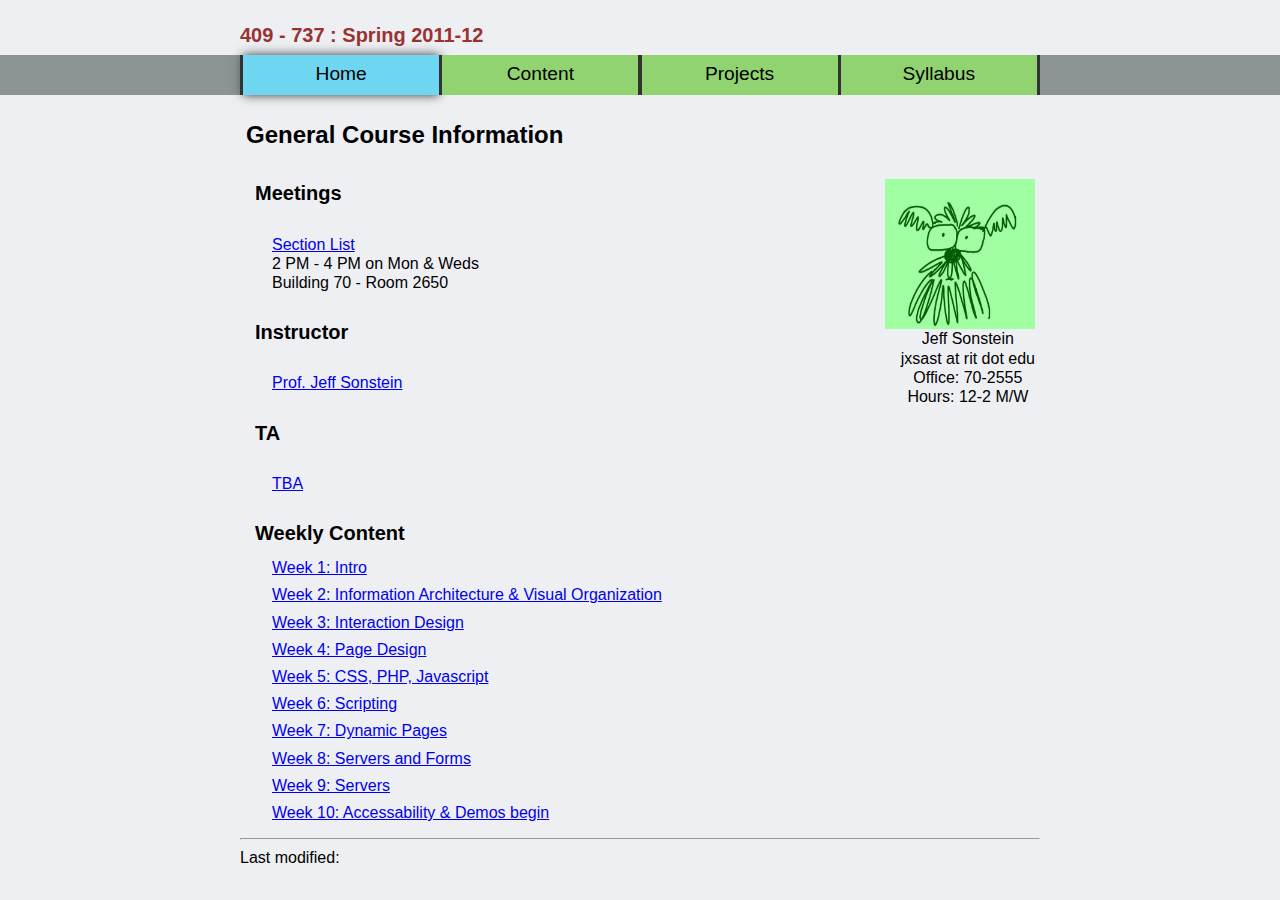
<file: index.html>
<!DOCTYPE html>
<html>
<head>
    <meta http-equiv="Content-Type" content="text/html;charset=utf-8" />
    <title>409 - 737 : Website Design &amp; Implementation/Technologies</title>
    <link rel="stylesheet" href="stylesheets/eric-meyer-reset.css" charset="utf-8" type="text/css">
    <link rel="stylesheet" href="stylesheets/main.css" charset="utf-8" type="text/css">
</head>
<body>
    <header>
        <h2 class="bounded">409 - 737 : Spring 2011-12</h2>
        <nav>
            <ul class="bounded"> <!-- List items below have to be all one line, sorry for the ugliness -->
                <li id="home" class="selected" onclick="window.location = this.children[0].href"><a href="#" title="Home">Home</a></li><li id="content" onclick="window.location = this.children[0].href"><a href="content/index.html" title="Content">Content</a></li><li id="projects" onclick="window.location = this.children[0].href"><a href="projects/index.html" title="Projects">Projects</a></li><li id="syllabus" onclick="window.location = this.children[0].href"><a href="syllabus/index.html" title="Syllabus">Syllabus</a></li>
            </ul>
        </nav>
    </header>
    <div class="bounded">
        <h1>General Course Information</h1>
        <article>
            <section id="professor-info">
                <img src="images/sonstein2.jpg" title="Professor Sonstein"
                    alt="Professor Sonstein" width="150"  height="150"/>
                <ul>
                    <li>Jeff Sonstein</li>
                    <li>jxsast at rit dot edu</li>
                    <li>Office: 70-2555</li>
                    <li>Hours: 12-2 M/W</li>
                </ul>
            </section>
            <section>
            <h2>Meetings</h2>
            <p><a href="./roster.html" title="access classlist">Section List</a><br />2 PM - 4 PM on Mon &amp; Weds<br />Building 70 - Room 2650</p>
            </section>
            <section>
                <h2>Instructor</h2>
                <p><a href="http://www.ist.rit.edu/~jxs/" title="visit Prof. Sonstein's RIT website">Prof. Jeff Sonstein</a></p>
            </section>
            <section>
                <h2>TA</h2>
                <p><a href="#" title="visit personal site of TA">TBA</a></p>
            </section>
            <section>
                <h2>Weekly Content</h2>
                    <ul id="weekly">
                        <li><a href="content/index.html#1">Week 1: Intro</a></li>
                        <li><a href="content/index.html#2">Week 2: Information Architecture &amp; Visual Organization</a></li>
                        <li><a href="content/index.html#3">Week 3: Interaction Design</a></li>
                        <li><a href="content/index.html#4">Week 4: Page Design</a></li>
                        <li><a href="content/index.html#5">Week 5: CSS, PHP, Javascript</a></li>
                        <li><a href="content/index.html#6">Week 6: Scripting</a></li>
                        <li><a href="content/index.html#7">Week 7: Dynamic Pages</a></li>
                        <li><a href="content/index.html#8">Week 8: Servers and Forms</a></li>
                        <li><a href="content/index.html#9">Week 9: Servers</a></li>
                        <li><a href="content/index.html#10">Week 10: Accessability &amp; Demos begin</a></li>
                    </ul>
            </section>
        </article>
        <hr />
        <footer><small>Last modified: <!--#flastmod file="index.html" --></small></footer>
    </div>
</body>
</html>
</file>
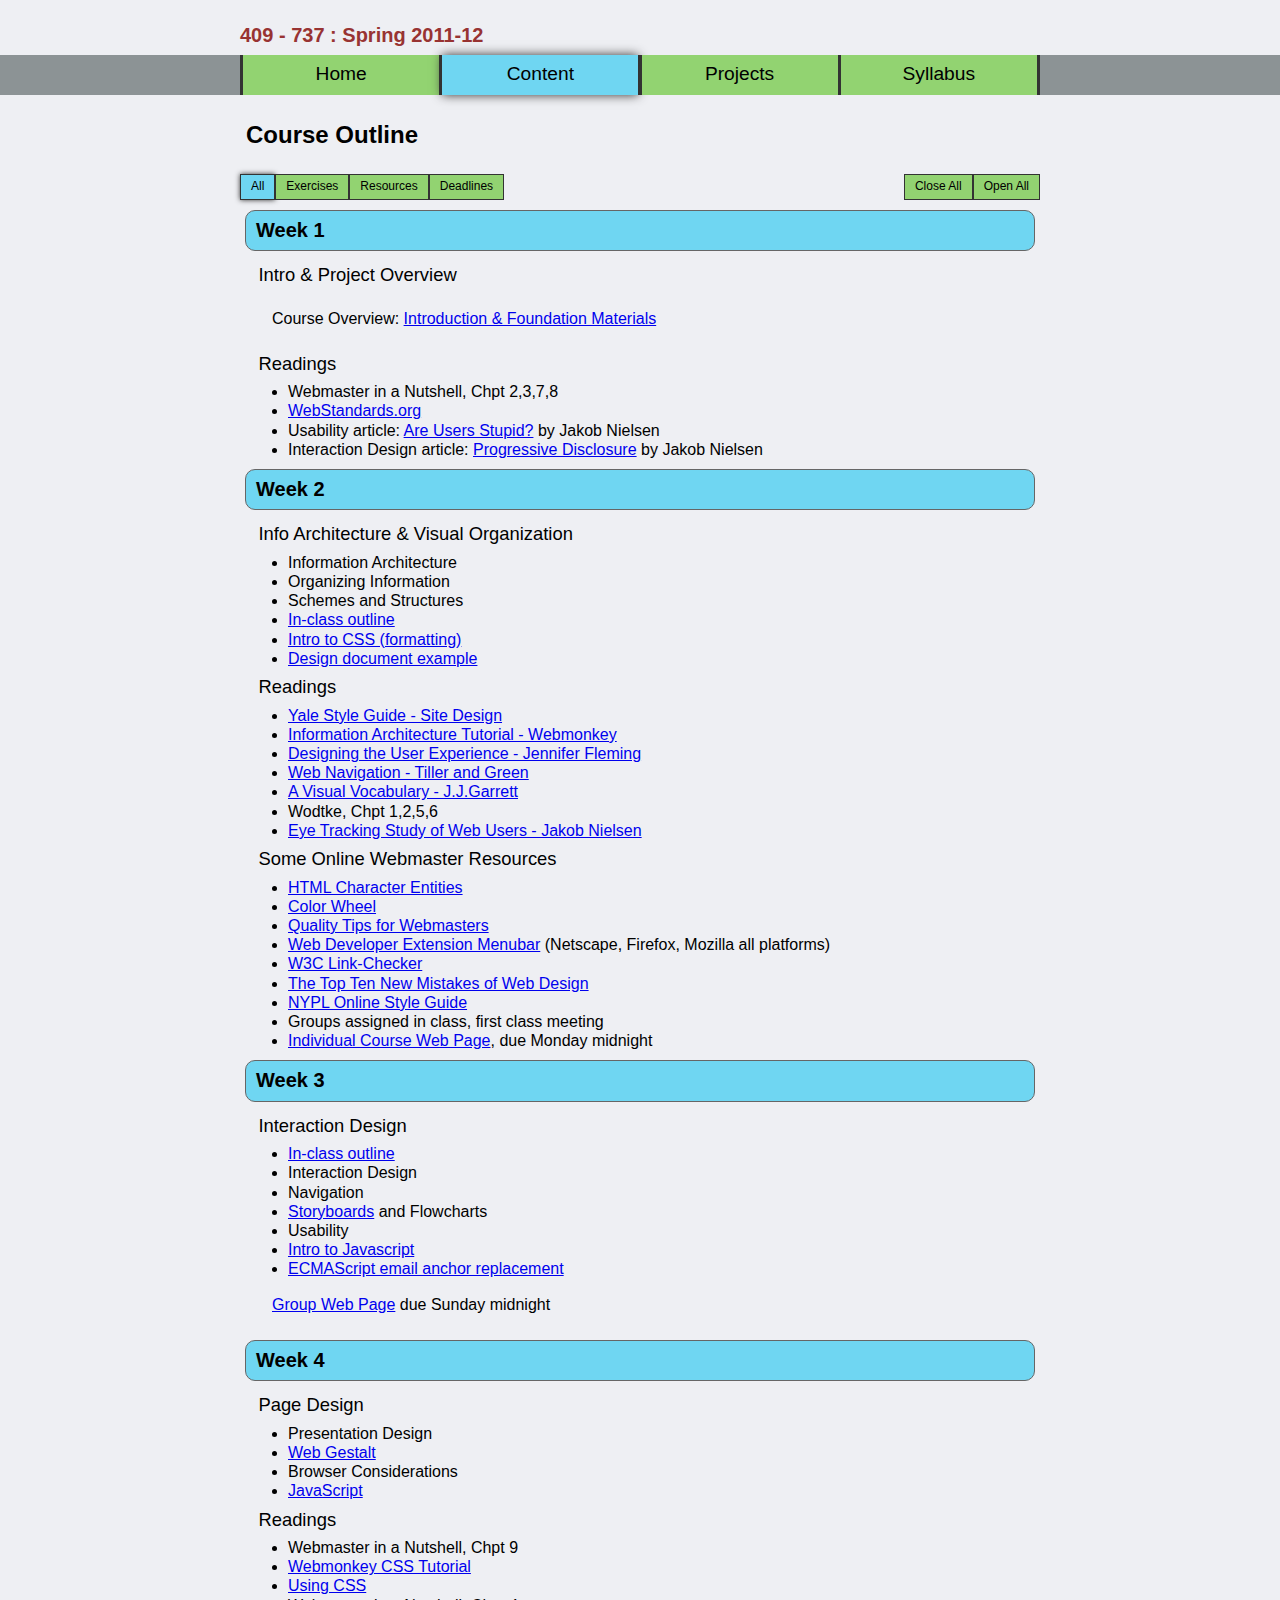
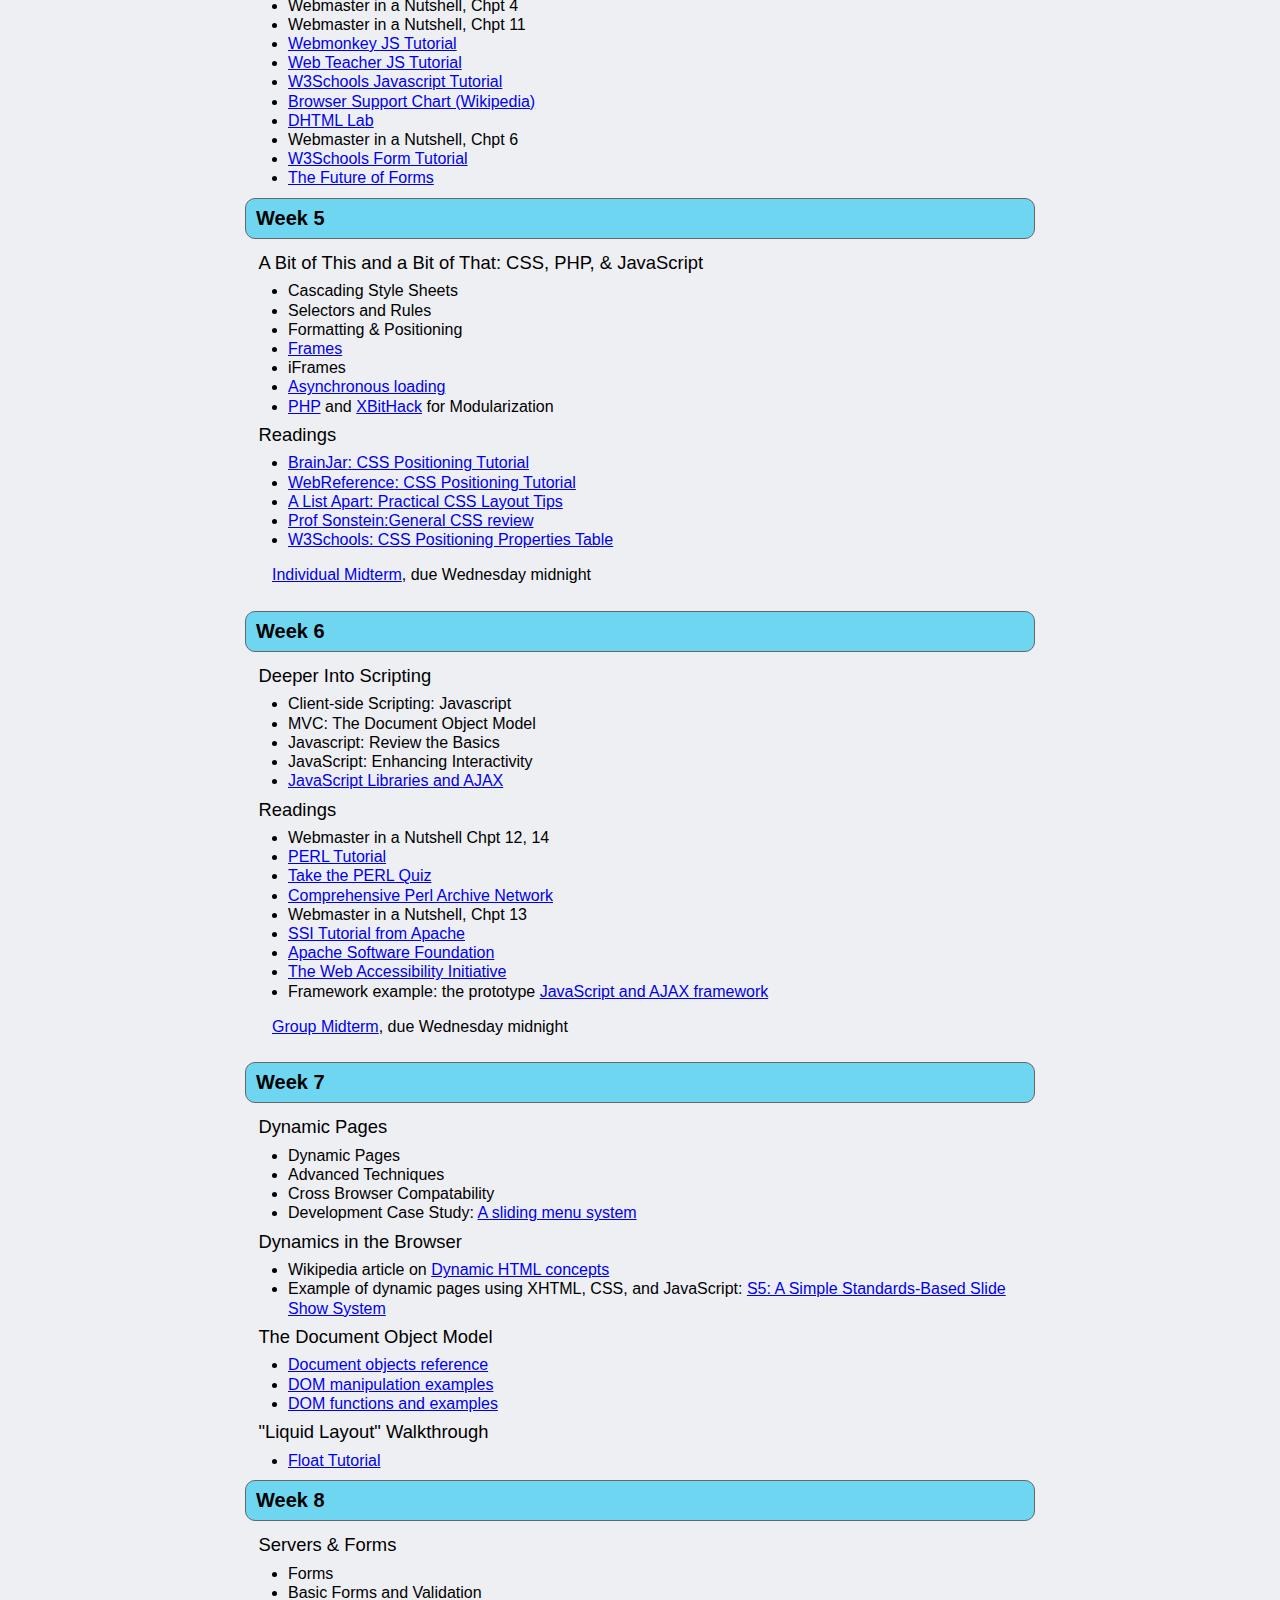
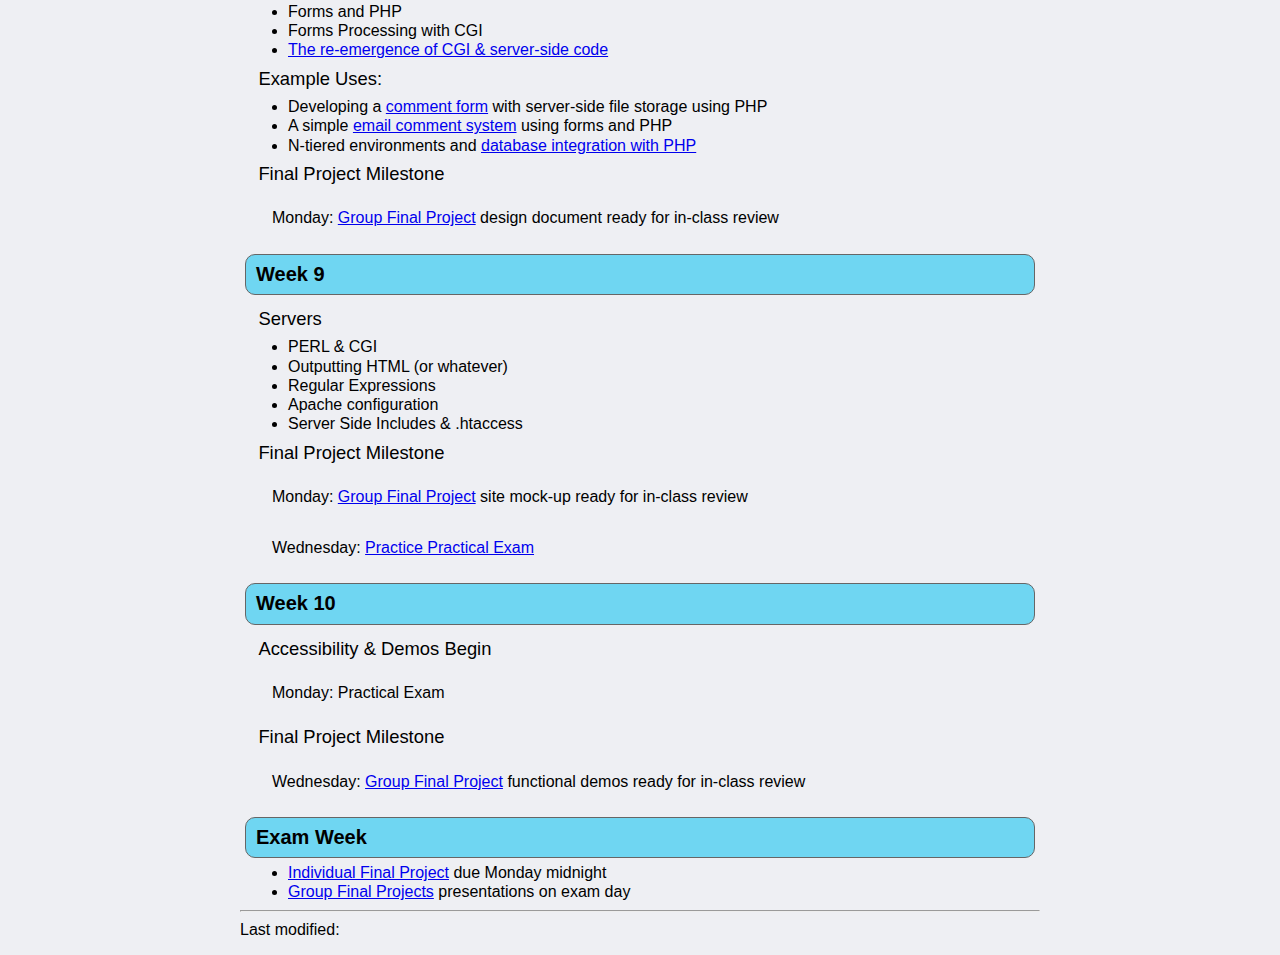
<file: content/index.html>
<!DOCTYPE html>
<html>
	<head>
		<title>Course Content</title>
		<meta http-equiv="content-type" content="text/html; charset=utf-8" />
		<link rel="stylesheet" href="../stylesheets/eric-meyer-reset.css" charset="utf-8" type="text/css">
		<link rel="stylesheet" href="../stylesheets/main.css" charset="utf-8" type="text/css">
		<script type="text/javascript" src="../scripts/main.js"></script>
	</head>
	<body>
		<header>
			<h2 class="bounded">409 - 737 : Spring 2011-12</h2>
			<nav>
				<ul class="bounded"> <!-- List items below have to be all one line, sorry for the ugliness -->
					<li id="home" onclick="window.location = this.children[0].href"><a href="../index.html" title="Home">Home</a></li><li id="content" class="selected" onclick="window.location = this.children[0].href"><a href="../content/index.html" title="Content">Content</a></li><li id="projects" onclick="window.location = this.children[0].href"><a href="../projects/index.html" title="Projects">Projects</a></li><li id="syllabus" onclick="window.location = this.children[0].href"><a href="../syllabus/index.html" title="Syllabus">Syllabus</a></li>
				</ul>
			</nav>
		</header>
		<div class="bounded">
			<article id="accordion">
				<h1>Course Outline</h1>
				<div id="filters"><a id="all" class="button current" href="#" onclick="filter('');">All</a><a id="exercise" class="button" href="#" onclick="filter('exercise');">Exercises</a><a id="resource" class="button" href="#" onclick="filter('resource');">Resources</a><a id="deadline" class="button" href="#" onclick="filter('deadline');">Deadlines</a><a class="button" href="#" onclick="openAll();" style="float:right">Open All</a><a class="button" href="#" onclick="closeAll();" style="float:right">Close All</a></div>
				<section>
					<h2 id="1" class="week toggleable">Week 1</h2>
					<div>
						<h4>Intro &amp; Project Overview</h4>
						<p class="exercise">
						  Course Overview: <a href="http://www.ist.rit.edu/~jxs/classes/20113/409_737/01_week/" title="access outline for week 1 classroom materials">Introduction
						  &amp; Foundation Materials</a>
						</p>
						<h4 class="topic">Readings</h4>
						<ul>
							<li class="resource">Webmaster in a Nutshell, Chpt 2,3,7,8</li>
							<li class="resource"><a href="http://www.webstandards.org">WebStandards.org</a></li>
							<li class="resource">Usability article: <a href="http://www.useit.com/alertbox/20010204.html">Are Users Stupid?</a> by Jakob Nielsen</li>
							<li class="resource">Interaction Design article: <a href="http://www.useit.com/alertbox/progressive-disclosure.html">Progressive Disclosure</a> by Jakob Nielsen</li>
						</ul>
					</div>
				</section>
				<section>
					<h2 class="week toggleable" id='2'>Week 2</h2>
					<div>
						<h4>Info Architecture &amp; Visual Organization</h4>
						<ul>
							<li class="topic">Information Architecture</li>
							<li class="topic">Organizing Information</li>
							<li class="topic">Schemes and Structures</li>
							<li class="exercise"><a href="http://www.ist.rit.edu/~jxs/classes/20113/409_737/02_week/" title="access outline for week 2 classroom presentation">In-class outline</a></li>
							<li class="resource"><a href="http://www.ist.rit.edu/~jxs/classes/20113/409_737/02_week/introCSS.html" title="week 2 CSS intro">Intro to CSS (formatting)</a></li>
							<li class="resource"><a href="http://www.ist.rit.edu/~jxs/classes/20113/409_737/design/theglasswall_bbc_design.pdf" title="example of complete site redesign (BBCi)">Design document example</a></li>
						</ul>
						<h4 class="topic">Readings</h4>
						<ul>
							<li class="resource"><a href="http://www.webstyleguide.com/index.html?/sites/site_design.html">Yale Style Guide - Site Design</a></li>
							<li class="resource"><a href="http://www.webmonkey.com/2010/02/information_architecture_tutorial/">Information Architecture Tutorial - Webmonkey</a></li>
							<li class="resource"><a href="http://oreilly.com/catalog/navigation/chapter/ch05.html">Designing the User Experience - Jennifer Fleming</a></li>
							<li class="resource"><a href="http://zing.ncsl.nist.gov/hfweb/proceedings/tiller-green/">Web Navigation - Tiller and Green</a></li>
							<li class="resource"><a href="http://www.jjg.net/ia/visvocab/">A Visual Vocabulary - J.J.Garrett</a></li>
							<li class="resource">Wodtke, Chpt 1,2,5,6</li>
							<li class="resource"><a href="http://www.useit.com/alertbox/20000514.html">Eye Tracking Study of Web Users - Jakob Nielsen</a></li>
						</ul>
						<h4 class="topic">Some Online Webmaster Resources</h4>
						<ul>
							<li class="resource"><a href="http://www.natural-innovations.com/wa/doc-charset.html" title="read about inserting strange characters into HTML">HTML Character Entities</a></li>
							<li class="resource"><a href="http://www.ficml.org/jemimap/style/color/wheel.html" title="help choosing colors for the Web">Color Wheel</a></li>
							<li class="resource"><a href="http://www.w3.org/QA/Tips/" title="think about W3C on Writing Quality Webpages">Quality Tips for Webmasters</a></li>
							<li class="resource"><a href="http://chrispederick.com/work/web-developer/" title="obtain Web Developer extension toolbar">Web Developer Extension Menubar</a> (Netscape, Firefox, Mozilla all platforms)</li>
							<li class="resource"><a href="http://validator.w3.org/checklink/" title="use W3C link checker">W3C Link-Checker</a></li>
							<li class="resource"><a href="http://www.useit.com/alertbox/990530.html" title="review excellent article on Web design issues">The Top Ten New Mistakes of Web Design</a></li>
							<li class="resource"><a href="http://legacy.www.nypl.org/styleguide/" title="read New York City Public Library style guide for Web pages">NYPL Online Style Guide</a></li>
						</ul>
						<ul>
							<li class="exercise">Groups assigned in class, first class meeting</li>
							<li class="deadline"><i><b><a href="../projects/index.html">Individual Course Web Page</a></b></i>, due Monday midnight</li>
						</ul>
					</div>
				</section>
				<section>
					<h2 class="week toggleable" id='3'>Week 3</h2>
					<div>
						<h4>Interaction Design</h4>
						<ul>
							<li class="exercise"><a href="http://www.ist.rit.edu/~jxs/classes/20113/409_737/03_week/" title="access outline for week 3 classroom presentation">In-class outline</a></li>
							<li class="topic">Interaction Design</li>
							<li class="topic">Navigation</li>
							<li class="resource"><a href="http://www.ist.rit.edu/~jxs/classes/20113/409_737/03_week/storyboard.pdf" title="storyboarding template PDF">Storyboards</a> and Flowcharts</li>
							<li class="topic">Usability</li>
							<li class="exercise"><a href="http://www.ist.rit.edu/~jxs/classes/20113/409_737/03_week/" title="access Javascript intro materials">Intro to Javascript</a></li>
							<li class="exercise"><a href="http://www.ist.rit.edu/~jxs/classes/20113/409_737/03_week/Javascript/javascriptEmail.html" title="access ECMAScript email materials">ECMAScript email anchor replacement</a></li>
						</ul>
						<p class="deadline">
							<em><strong><a href="../projects/index.html">Group Web Page</a></strong></em> due Sunday midnight
						</p>
					</div>
				</section>
				<section>
					<h2 class="week toggleable" id='4'>Week 4</h2>
					<div>
						<h4>Page Design</h4>
						<ul>
							<li class="topic">Presentation Design</li>
							<li class="resource"><a href="http://www.usask.ca/education/coursework/skaalid/theory/theory.htm" title="Gestalt psychology and web design">Web Gestalt</a></li>
							<li class="topic">Browser Considerations</li>
							<li class="exercise"><a href="http://www.ist.rit.edu/~jxs/classes/20113/409_737/04_week/" title="JavaScript materials">JavaScript</a></li>
						</ul>
						<h4 class="topic">Readings</h4>
						<ul>
							<li class="resource">Webmaster in a Nutshell, Chpt 9</li>
							<li class="resource"><a href="http://www.webmonkey.com/2010/02/mulders_stylesheets_tutorial/">Webmonkey CSS Tutorial</a></li>
							<li class="resource"><a href="http://www.brainjar.com/css/using/">Using CSS</a></li>
							<li class="resource">Webmaster in a Nutshell, Chpt 4</li>
							<li class="resource">Webmaster in a Nutshell, Chpt 11</li>
							<li class="resource"><a href="http://www.webmonkey.com/2010/02/javascript_tutorial/" title="Thau&apos;s JavaScript Tutorial">Webmonkey JS Tutorial</a></li>
							<li class="resource"><a href="http://www.webteacher.com/javascript/">Web Teacher JS Tutorial</a></li>
							<li class="resource"><a href="http://www.w3schools.com/js/default.asp">W3Schools Javascript Tutorial</a></li>
							<li class="resource"><a href="http://en.wikipedia.org/wiki/Comparison_of_web_browsers">Browser Support Chart (Wikipedia)</a></li>
							<li class="resource"><a href="http://www.webreference.com/dhtml/">DHTML Lab</a></li>
							<li class="resource">Webmaster in a Nutshell, Chpt 6</li>
							<li class="resource"><a href="http://www.w3schools.com/html/html_forms.asp">W3Schools Form Tutorial</a></li>
							<li class="resource"><a href="http://www.drdobbs.com/184413116">The Future of Forms</a></li>
						</ul>
					</div>
				</section>
				<section>
					<h2 class="week toggleable" id='5'>Week 5</h2>
					<div>
						<h4>A Bit of This and a Bit of That: CSS, PHP, &amp; JavaScript</h4>
						<ul>
							<li class="topic">Cascading Style Sheets</li>
							<li class="topic">Selectors and Rules</li>
							<li class="topic">Formatting &amp; Positioning</li>
							<li class="exercise"><a href="http://www.ist.rit.edu/~jxs/classes/20113/409_737/05_week/examples/frames_00.html" title="frameset materials">Frames</a></li>
							<li class="topic">iFrames</li>
							<li class="exercise"> <a href="http://www.ist.rit.edu/~jxs/classes/20113/409_737/examples/loadStuff.html" title="AJAX materials">Asynchronous loading</a></li>
							<li class="resource"> <a href="http://www.1stwebdesigner.com/tutorials/getting-started-php-dynamic-content/" title="PHP for server-side modularization">PHP</a> and <a href="http://httpd.apache.org/docs/current/mod/mod_include.html" title="mod_include materials">XBitHack</a> for Modularization</li>
						</ul>
						<h4 class="topic">Readings</h4>
						<ul>
							<li class="resource"><a href="http://www.brainjar.com/css/positioning/default.asp" title="CSS positioning at BrainJar"><em>BrainJar</em>: CSS Positioning Tutorial</a></li>
							<li class="resource"><a href="http://www.webreference.com/html/tutorial18/" title="WebReference CSS positioning tutorial"><em>WebReference</em>: CSS Positioning Tutorial</a></li>
							<li class="resource"><a href="http://m.alistapart.com/articles/practicalcss/" title="CSS tips and tricks at A List Apart"><em>A List Apart</em>: Practical CSS Layout Tips</a></li>
							<li class="resource"><a href="http://www.ist.rit.edu/~jxs/classes/archive/2005_Fall/320/week_02/BasicCSS_00.mov" title="Basic CSS review materials"><em>Prof Sonstein</em>:General CSS review</a></li>
							<li class="resource"><a href="http://www.w3schools.com/css/css_positioning.asp" title="W3Schools CSS positioning attributes table"><em>W3Schools</em>: CSS Positioning Properties Table</a></li>
						</ul>
						<p class="deadline">
							<em><strong><a href="../projects/index.html">Individual Midterm</a></strong></em>, due Wednesday midnight
						</p>
					</div>
				</section>
				<section>
					<h2 class="week toggleable" id='6'>Week 6</h2>
					<div>
						<h4>Deeper Into Scripting</h4>
						<ul>
							<li class="topic">Client-side Scripting: Javascript</li>
							<li class="topic">MVC: The Document Object Model</li>
							<li class="topic">Javascript: Review the Basics</li>
							<li class="topic">JavaScript: Enhancing Interactivity</li>
							<li class="exercise"><a href="http://www.ist.rit.edu/~jxs/classes/20113/409_737/06_week/frameworks.html" title="materials on prototype JavaScript library">JavaScript Libraries and AJAX</a></li>
						</ul>
						<h4 class="topic">Readings</h4>
						<ul>
							<li class="resource">Webmaster in a Nutshell Chpt 12, 14</li>
							<li class="resource"><a href="http://www.perl.com/pub/a/2000/10/begperl1.html">PERL Tutorial</a></li>
							<li class="exercise"><a href="http://www.perlquiz.co.uk/">Take the PERL Quiz</a></li>
							<li class="resource"><a href="http://www.cpan.org/">Comprehensive Perl Archive Network</a></li>
							<li class="resource">Webmaster in a Nutshell, Chpt 13</li>
							<li class="resource"><a href="http://httpd.apache.org/docs/1.3/howto/ssi.html">SSI Tutorial from Apache</a></li>
							<li class="resource"><a href="http://www.apache.org/">Apache Software Foundation</a></li>
							<li class="resource"><a href="http://www.w3.org/WAI/">The Web Accessibility Initiative</a></li>
							<li class="resource">Framework example: the <span class="stress">prototype</span> <a href="http://www.prototypejs.org/" title="read about it, download it">JavaScript and AJAX framework</a></li>
						</ul>
						<p class="deadline">
							<strong><em><a href="./groupMidterm.html">Group Midterm</a></em></strong>, due Wednesday midnight
						</p>
					</div>
				</section>
				<section>
					<h2 class="week toggleable" id='7'>Week 7</h2>
					<div>
						<h4>Dynamic Pages</h4>
						<ul>
							<li class="topic">Dynamic Pages</li>
							<li class="topic">Advanced Techniques</li>
							<li class="topic">Cross Browser Compatability</li>
							<li class="exercise">Development Case Study: <a href="http://www.ist.rit.edu/~jxs/classes/20113/409_737/07_week/slider.html" title="JavaScript development cycle example">A sliding menu system</a></li>
						</ul>
						<h4>Dynamics in the Browser</h4>
						<ul>
							<li class="resource">Wikipedia article on <a href="http://en.wikipedia.org/wiki/DHTML" title="read wikipedia article">Dynamic HTML concepts</a></li>
							<li class="resource">Example of dynamic pages using XHTML, CSS, and JavaScript: <a href="http://meyerweb.com/eric/tools/s5/" title="Slideshow Example">S5: A Simple Standards-Based Slide Show System</a></li>
						</ul>
						<h4>The Document Object Model</h4>
						<ul>
							<li class="resource"><a href="http://www.w3schools.com/jsref/" title="materials on the DOM">Document objects reference</a></li>
							<li class="resource"><a href="http://www.w3schools.com/htmldom/dom_examples.asp" title="example uses of the DOM">DOM manipulation examples</a></li>
							<li class="resource"><a href="http://www.w3schools.com/dhtml/dhtml_examples.asp" title="">DOM functions and examples</a></li>
						</ul>
						<h4>"Liquid Layout" Walkthrough</h4>
						<ul>
							<li class="resource"><a href="http://css.maxdesign.com.au/floatutorial/tutorial0801.htm" title="liquid layout tutorial">Float Tutorial</a></li>
						</ul>
					</div>
				</section>
				<section>
					<h2 class="week toggleable" id='8'>Week 8</h2>
					<div>
						<h4>Servers &amp; Forms</h4>
						<ul>
							<li class="topic">Forms</li>
							<li class="topic">Basic Forms and Validation</li>
							<li class="topic">Forms and PHP</li>
							<li class="topic">Forms Processing with CGI</li>
							<li class="exercise"><a href="http://www.ist.rit.edu/~jxs/classes/20113/409_737/08_week/web2.0.html" title="visit &lt;em&gt;New Web&lt;/em&gt; materials">The re-emergence of CGI &amp; server-side code</a></li>
							<li class="resource" style="list-style: none"><a href="http://www.ist.rit.edu/~jxs/classes/20113/409_737/08_week/web2.0.html" title="visit &lt;em&gt;New Web&lt;/em&gt; materials"></a></li>
						</ul>
						<h4>Example Uses:</h4>
						<ul>
							<li class="exercise">Developing a <a href="http://www.ist.rit.edu/~jxs/classes/20113/409_737/08_week/" title="PHP and HTML forms walkthrough">comment form</a> with server-side file storage using PHP</li>
							<li class="exercise">A simple <a href="http://www.ist.rit.edu/~jxs/classes/20113/409_737/08_week/">email comment system</a> using forms and PHP</li>
							<li class="resource">N-tiered environments and <a href="http://www.ist.rit.edu/~jxs/classes/20113/409_737/08_week/dbTest.phps" title="visit database access example">database integration with PHP</a></li>
						</ul>
						<h4 class="topic">Final Project Milestone</h4>
						<p class="deadline">Monday: <a href="../projects/index.html">Group Final Project</a> design document ready for in-class review</p>
					</div>
				</section>
				<section>
					<h2 class="week toggleable" id='9'>Week 9</h2>
					<div>
						<h4>Servers</h4>
						<ul>
							<li class="topic">PERL &amp; CGI</li>
							<li class="topic">Outputting HTML (or whatever)</li>
							<li class="topic">Regular Expressions</li>
							<li class="topic">Apache configuration</li>
							<li class="topic">Server Side Includes &amp; .htaccess</li>
						</ul>
						<h4 class="topic">Final Project Milestone</h4>
						<p class="deadline">Monday: <a href="../projects/index.html">Group Final Project</a> site mock-up ready for in-class review</p>
						<p class="exercise">Wednesday: <a href="http://www.ist.rit.edu/~jxs/classes/20113/409_737/whyPractical.html" title="visit practice practical">Practice Practical Exam</a></p>
					</div>
				</section>
				<section>
					<h2 class="week toggleable" id='10'">Week 10</h2>
					<div>
						<h4>Accessibility &amp; Demos Begin</h4>
						<p class="deadline">Monday: <strong>Practical Exam</strong></p>
						<h4 class="topic">Final Project Milestone</h4>
						<p class="deadline">Wednesday: <a href="../projects/index.html">Group Final Project</a> functional demos ready for in-class review</p>
					</div>
				</section>
				<section>
					<h2 class="week toggleable" id='exam'>Exam Week</h2>
					<div>
						<ul>
							<li class="deadline"><strong><em><a href="../projects/index.html">Individual Final Project</a></em></strong> due Monday midnight</li>
							<li class="deadline"><strong><em><a href="../projects/index.html">Group Final Projects</a></em></strong> presentations on exam day</li>
						</ul>
					</div>
				</section>
			</article>
			<hr />
		<footer><small>Last modified: <!--#flastmod file="index.html" --></small></footer>
		</div>
	</body>
</html>
</file>
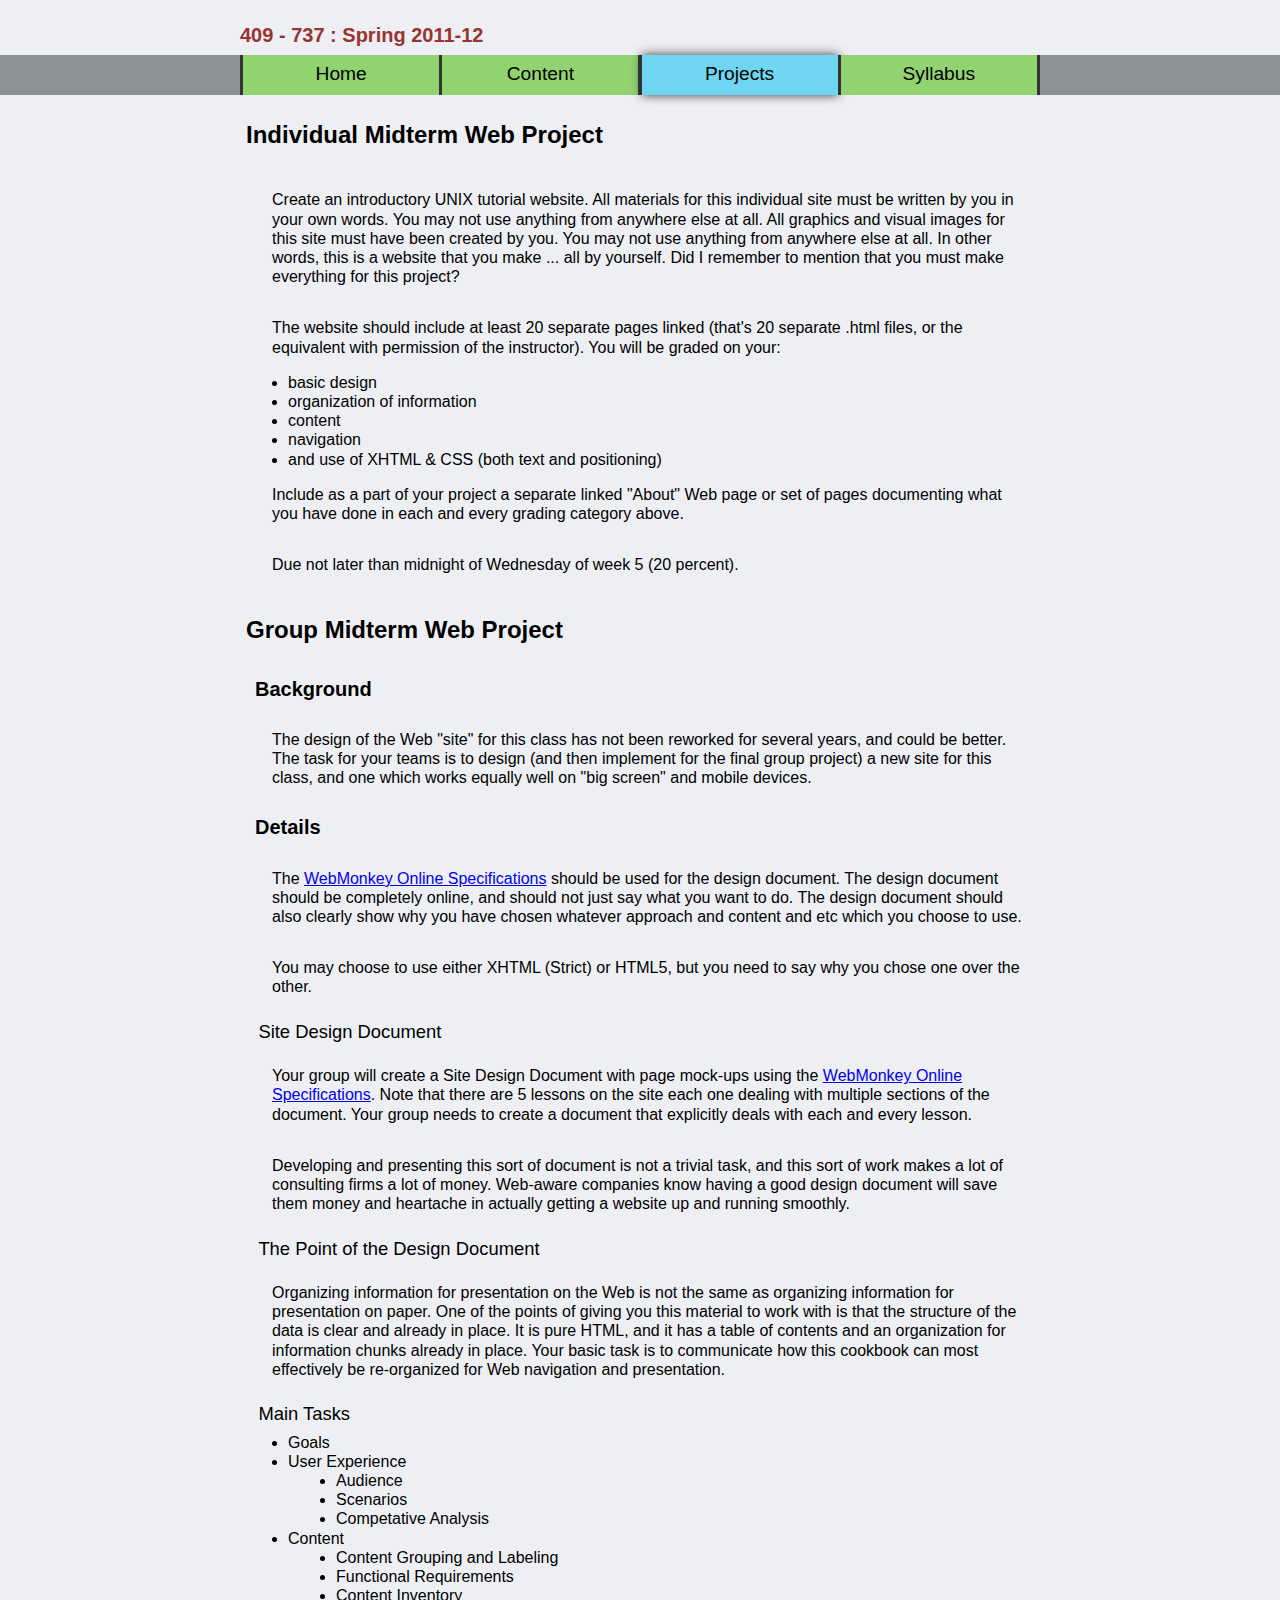
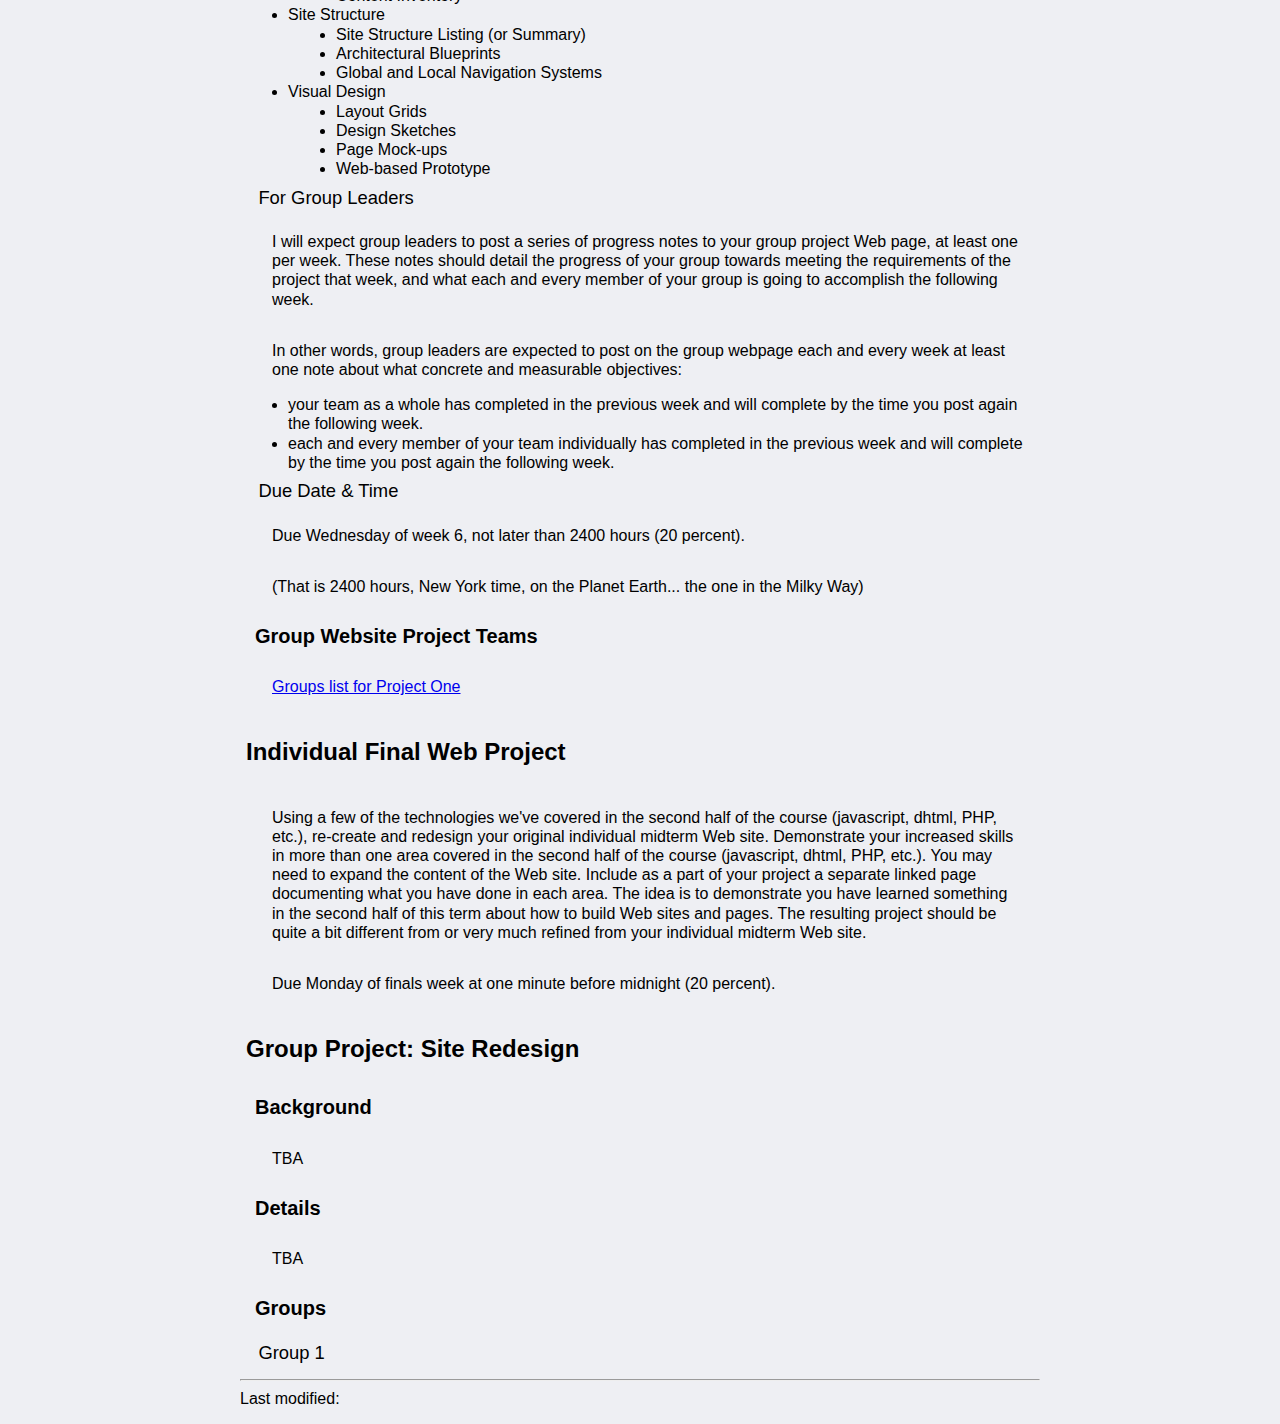
<file: projects/index.html>
<!DOCTYPE html>
<html>
<head>
    <meta http-equiv="Content-Type" content="text/html;charset=utf-8" />
    <title>Projects</title>
    <link rel="stylesheet" href="../stylesheets/eric-meyer-reset.css" charset="utf-8" type="text/css">
    <link rel="stylesheet" href="../stylesheets/main.css" charset="utf-8" type="text/css">
</head>
<body>
	<header>
        <h2 class="bounded">409 - 737 : Spring 2011-12</h2>
        <nav>
            <ul class="bounded"> <!-- List items below have to be all one line, sorry for the ugliness -->
                <li id="home" onclick="window.location = this.children[0].href"><a href="../index.html" title="Home">Home</a></li><li id="content" onclick="window.location = this.children[0].href"><a href="../content/index.html" title="Content">Content</a></li><li id="projects"  class="selected" onclick="window.location = this.children[0].href"><a href="../projects/index.html" title="Projects">Projects</a></li><li id="syllabus" onclick="window.location = this.children[0].href"><a href="../syllabus/index.html" title="Syllabus">Syllabus</a></li>
            </ul>
        </nav>
    </header>
    <div class="bounded">
    	<article>
			<section>
				<h1>Individual Midterm Web Project</h1>
				<p>
				  Create an introductory UNIX tutorial website. <strong>All materials for this individual site must be 
				  written by you in your own words</strong>. You may not use anything from anywhere else at all. All 
				  graphics and visual images for this site must have been created by you. You may not use 
				  anything from anywhere else at all. In other words, this is a website that <em>you</em> make ... all by yourself. 
				  Did I remember to mention that you must make everything for this project?
				</p>
				<p>
				  The website should include <em>at least 20 separate pages</em> linked (that's 20 separate .html files, or 
				  the equivalent with permission of the instructor). You will be graded on your:
				</p>
				<ol>
				  <li>basic design</li>
				  <li>organization of information</li>
				  <li>content</li>
				  <li>navigation</li>
				  <li>and use of XHTML &amp; CSS (both text and positioning)</li>
				</ol>
				<p>
				  Include as a part of your project a separate linked &quot;About&quot; Web page or set of pages documenting 
				  what you have done in <em>each and every</em> grading category above.
				</p>
				<p>Due not later than midnight of Wednesday of week 5 (20 percent).</p>
			</section>
			<section>
				<h1>Group Midterm Web Project</h1>
				<section>
					<h2>Background</h2>
					<p>
					  The design of the Web &quot;site&quot; for this class has not been reworked for several
					  years, and could be better. The task for your teams is to design (and then implement for the final
					  group project) a new site for this class, and one which works equally well on &quot;big screen&quot;
					  and mobile devices.
					</p>
				</section>
				<section>
					<h2>Details</h2>
					<p>
					  The <a href="http://www.webmonkey.com/2010/02/information_architecture_tutorial/">WebMonkey Online
					  Specifications</a> should be used for the design document. The design document should be completely online,
					  and should not just say <em>what</em> you want to do. The design document should also clearly show <em>why</em>
					  you have chosen whatever approach and content and etc which you choose to use.
					</p>
					<p>
					  You may choose to use either XHTML (Strict) or HTML5, but you need to say why you chose one over the other.
					</p>
				</section>
				<section>
					<h3>Site Design Document</h3>
					<p>
					  Your group will create a Site Design Document with page mock-ups using the
					  <a href="http://www.webmonkey.com/2010/02/information_architecture_tutorial/">WebMonkey Online Specifications</a>. Note that
					  there are 5 lessons on the site each one dealing with multiple sections of the document. Your group needs to
					  create a document that <em>explicitly</em> deals with each and every lesson.
					</p>
					<p>
					  Developing and presenting this sort of document is not a trivial task, and this sort of work makes a lot of consulting
					  firms a lot of money. Web-aware companies know having a good design document will save them money and heartache
					  in actually getting a website up and running smoothly.
					</p>
				</section>
				<section>
					<h4>The Point of the Design Document</h4>
					<p>
					  Organizing information for presentation on the Web is <em>not</em> the same as organizing information for presentation
					  on paper. One of the points of giving you this material to work with is that the structure of the data is clear and already
					  in place. It is pure HTML, and it has a table of contents and an organization for information chunks already in place. Your
					  basic task is to communicate how this cookbook can most effectively be <em>re-organized</em> for Web navigation and presentation.
					</p>
				</section>
				<section>
					<h3>Main Tasks</h3>
					<ul>
					  <li>Goals</li>
					  <li>User Experience
						<ul>
						  <li>Audience</li>
						  <li>Scenarios</li>
						  <li>Competative Analysis</li>
						</ul>
					  </li>
					  <li>Content
						<ul>
						  <li>Content Grouping and Labeling</li>
						  <li>Functional Requirements</li>
						  <li>Content Inventory</li>
						</ul>
					  </li>
					  <li>Site Structure
						<ul>
						  <li>Site Structure Listing (or Summary)</li>
						  <li>Architectural Blueprints</li>
						  <li>Global and Local Navigation Systems</li>
						</ul>
					  </li>
					  <li>Visual Design
						<ul>
						  <li>Layout Grids</li>
						  <li>Design Sketches</li>
						  <li>Page Mock-ups</li>
						  <li>Web-based Prototype</li>
						</ul>
					  </li>
					</ul>
				</section>
				<section>
					<h3>For Group Leaders</h3>
					<p>
					  I will expect group leaders to post a series of progress notes to your group project Web page, at least one per week.
					  These notes should detail the progress of your group towards meeting the requirements of the project that week,
					  and what each and every member of your group is going to accomplish the following week.
					</p>
					<p>
					  In other words, <em><strong>group leaders are expected to post on the group webpage each and every week</strong>
					  at least one note</em> about what concrete and measurable objectives:
					</p>
					<ul>
					  <li>your team as a whole has completed in the previous week and will complete by the time you post again the following week.</li>
					  <li>
						each and every member of your team individually has completed in the previous week and will complete by the time you post
						again the following week.
					  </li>
					</ul>
				</section>
				<section>
					<h3>Due Date &amp; Time</h3>
					<p>
					  Due Wednesday of week 6, not later than 2400 hours (20 percent).
					</p>
					<p>
					  <strong><em>(That is 2400 hours, New York time, on the Planet Earth... the one in the Milky Way)</em></strong>
					</p>
				</section>
				<section>
					<h2>Group Website Project Teams</h2>
					<p>
					  <a href="#" title="access list of student groups for project 1">Groups list for Project One</a>
					</p>
				</section>
			</section>
			<section>
				<h1>Individual Final Web Project</h1>
				<p>
				  Using a few of the technologies we've covered in the second half of the course (javascript, dhtml, PHP, etc.), 
				  re-create and redesign your original individual midterm Web site. Demonstrate your increased skills in more 
				  than one area covered in the second half of the course (javascript, dhtml, PHP, etc.). You may need to expand 
				  the content of the Web site. Include as a part of your project a separate linked page documenting what you have 
				  done in each area. The idea is to demonstrate you have learned something in the second half of this term about 
				  how to build Web sites and pages. The resulting project should be quite a bit different from or very much 
				  refined from your individual midterm Web site.
				</p>
				<p>Due Monday of finals week at one minute before midnight (20 percent).</p>
			</section>
			<section>
				<h1>Group Project: Site Redesign</h1>
				<h2>Background</h2>
				<p>
				  TBA
				</p>
				<h2>Details</h2>
				<p>
				  TBA
				</p>
				<h2>Groups</h2>
				<h3>Group 1</h3>
			</section>
		</article>
	    <hr />
    	<footer><small>Last modified: <!--#flastmod file="index.html" --></small></footer>
    </div>
</body>
</html>
</file>
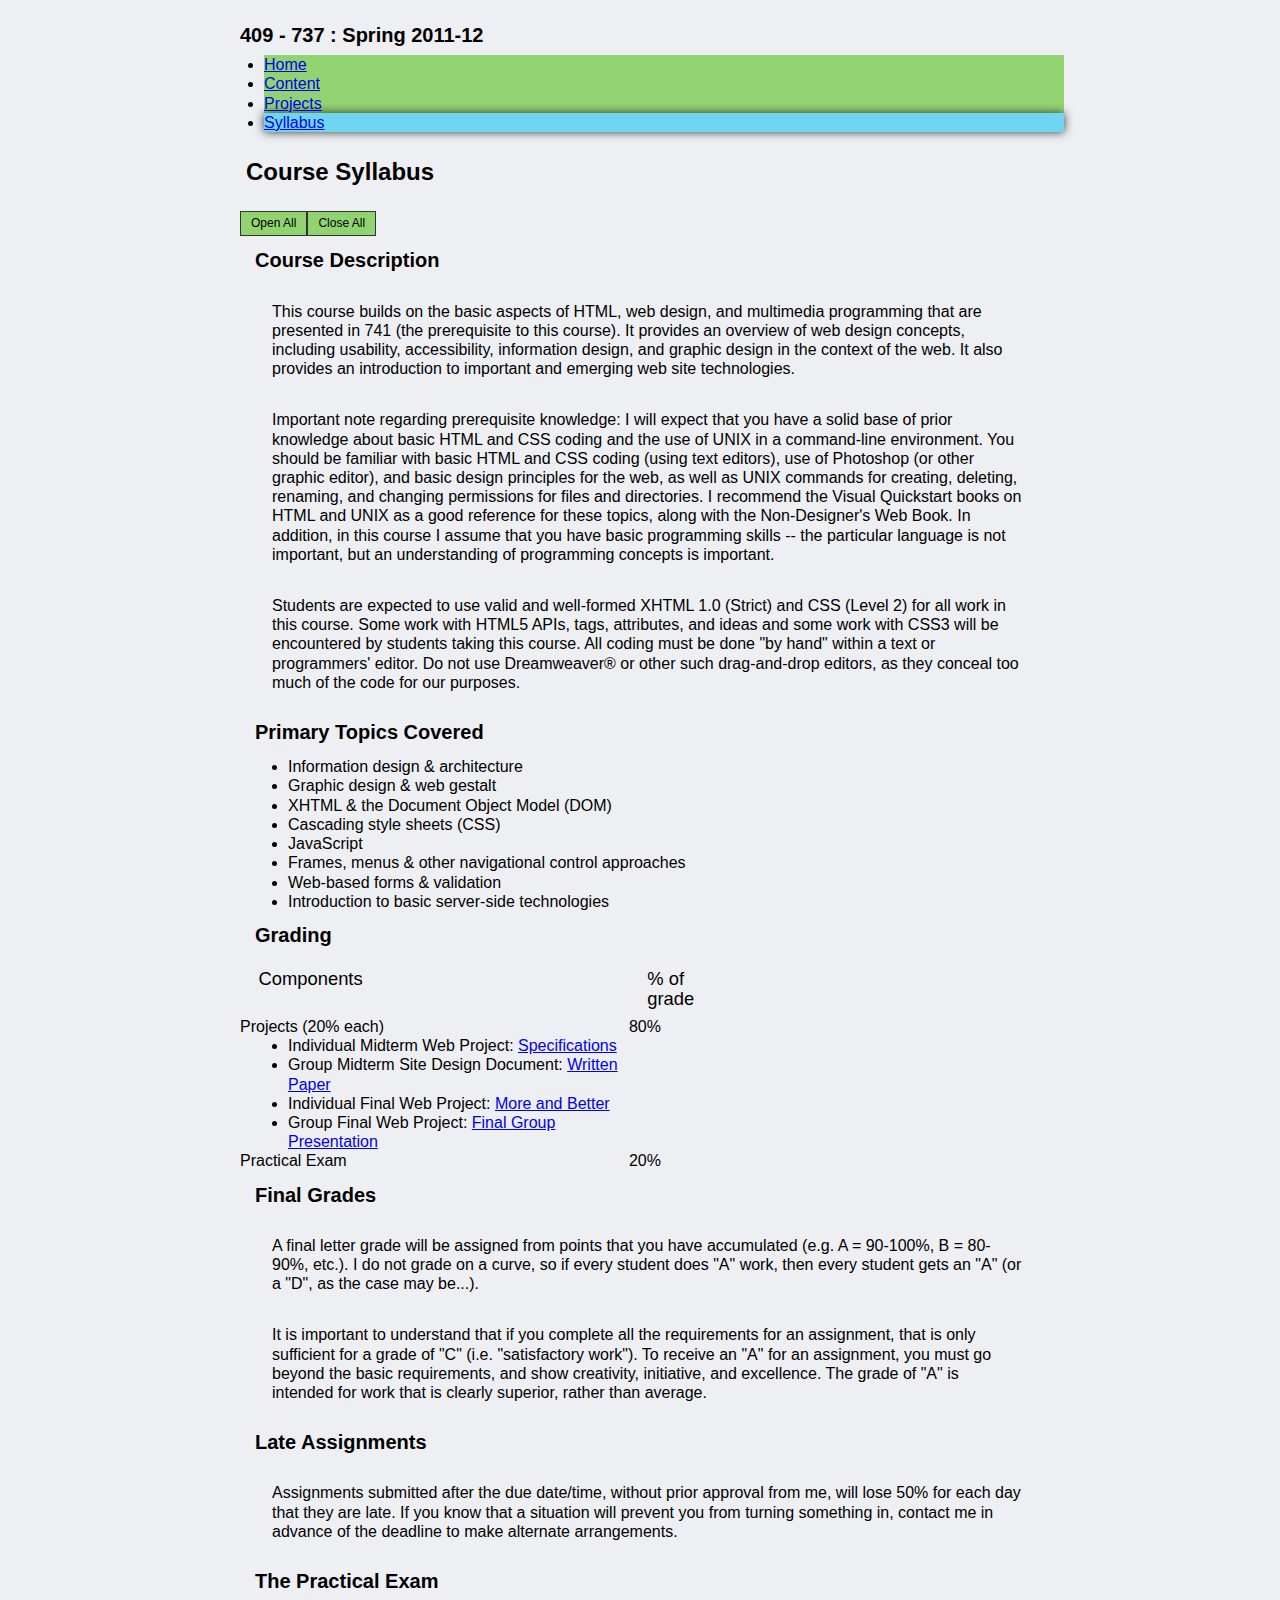
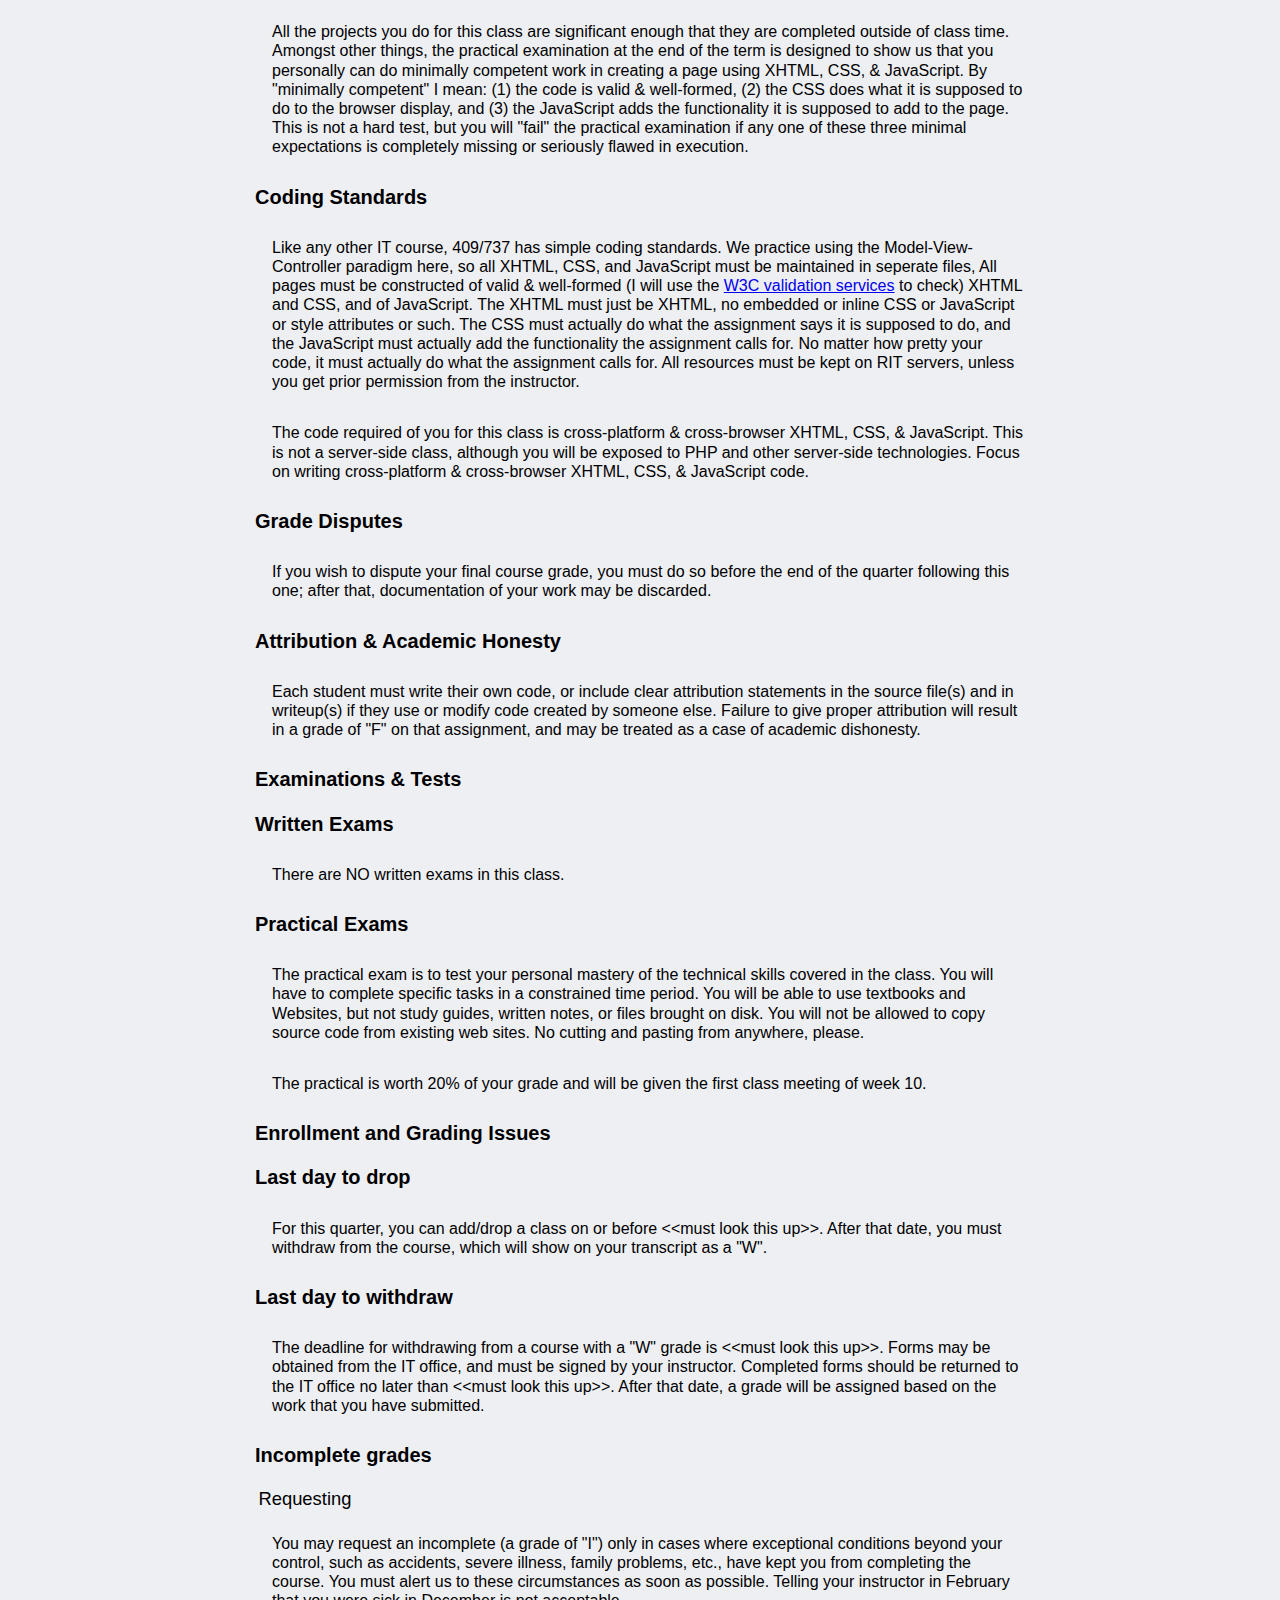
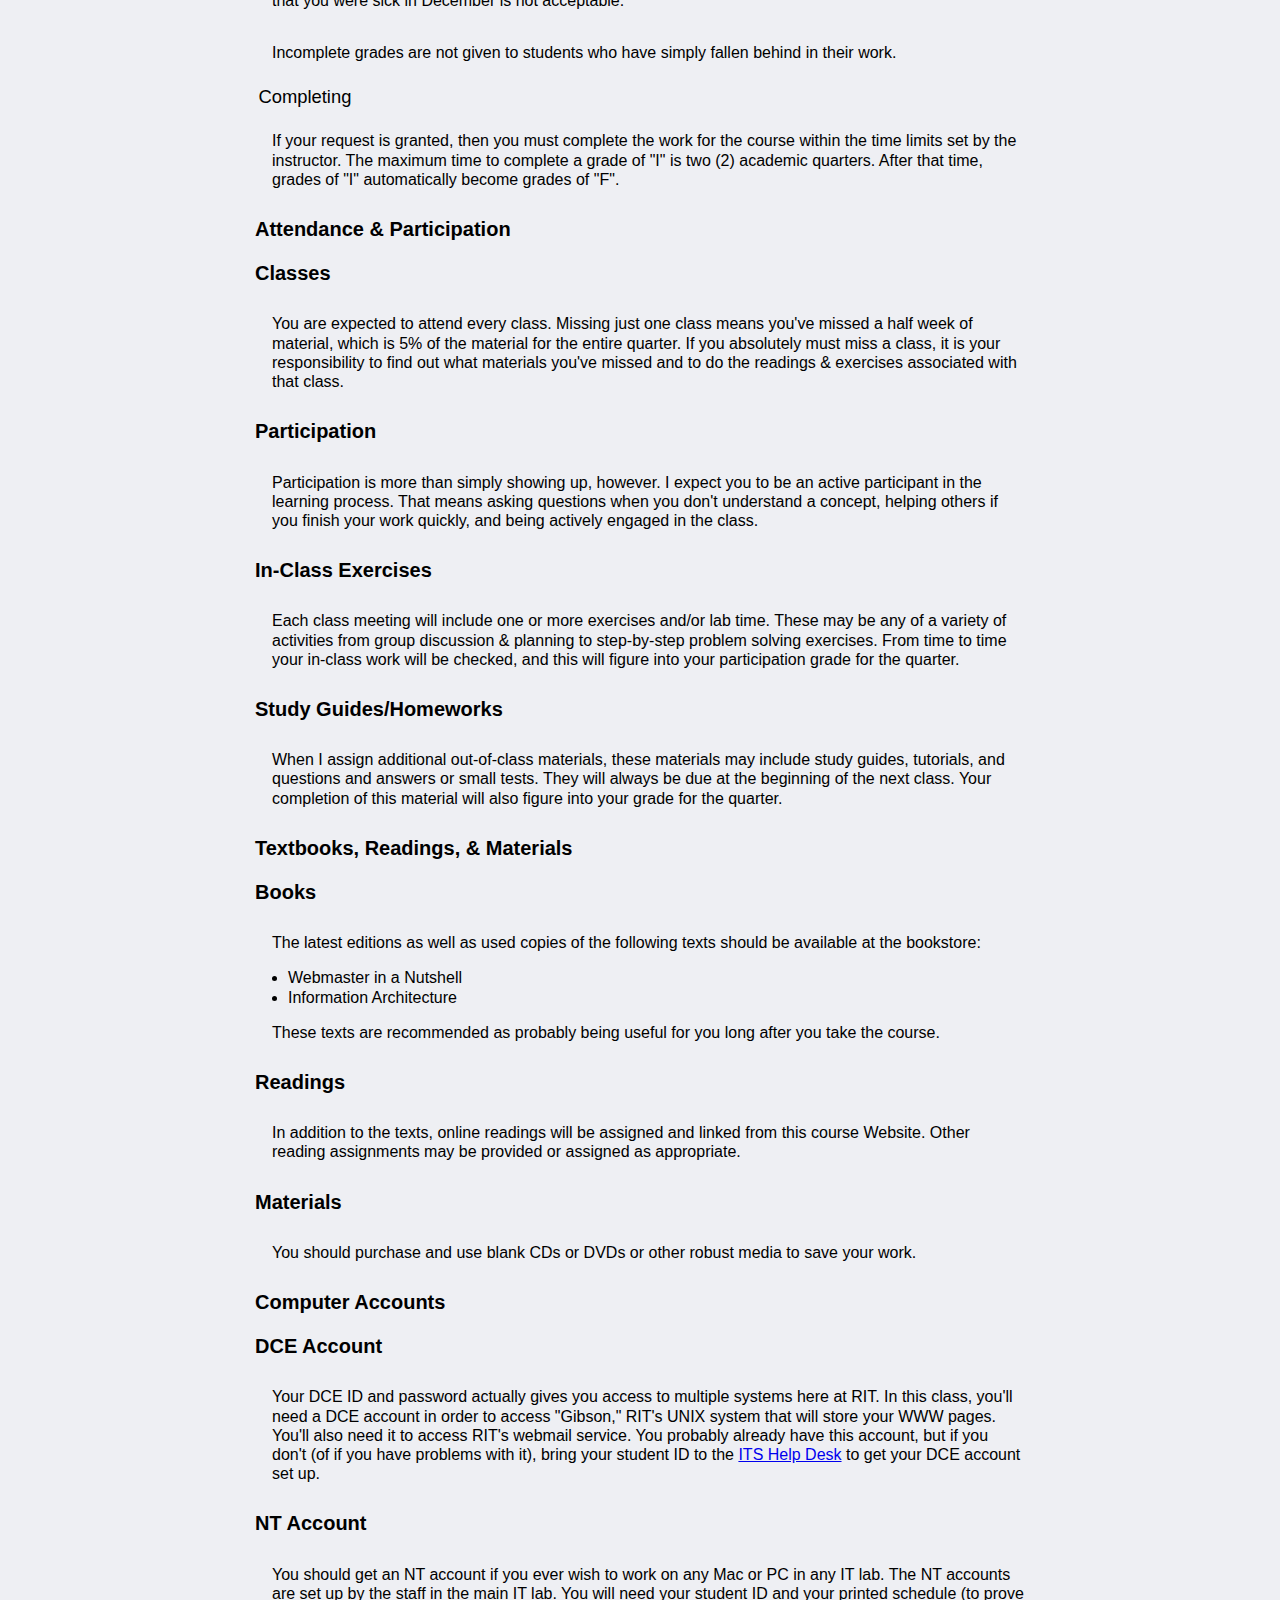
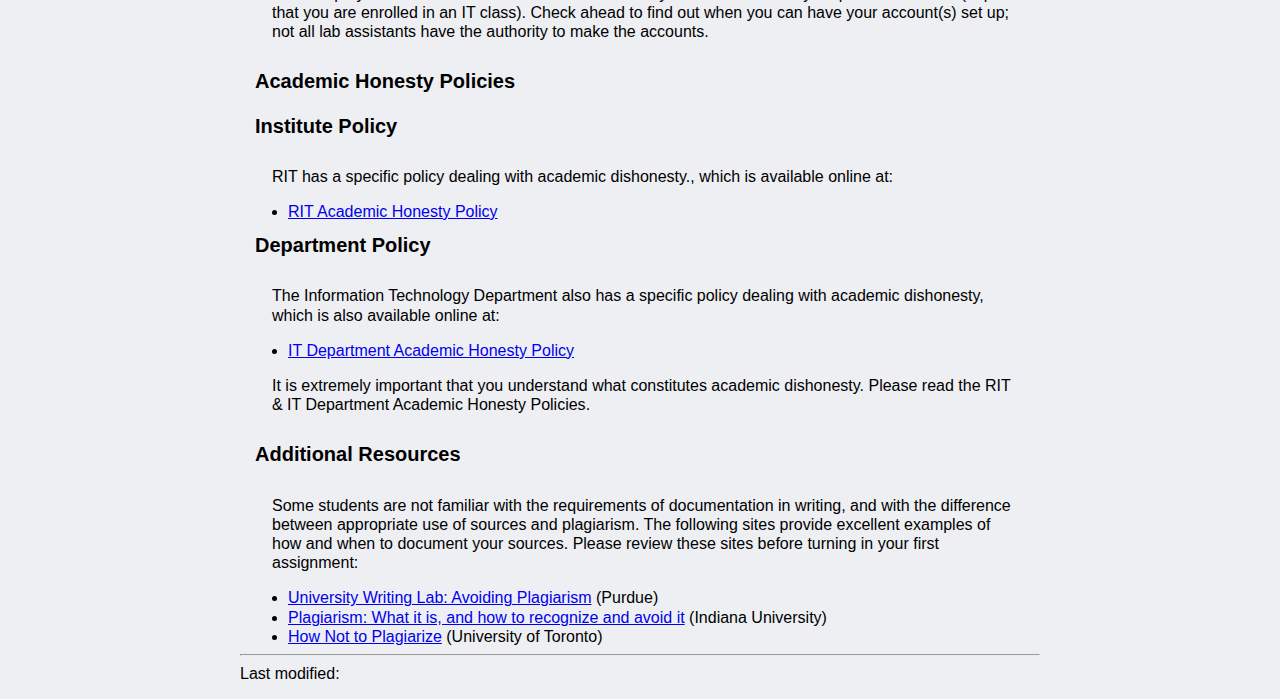
<file: syllabus/index.html>
<!DOCTYPE html>
<html>
	<head>
		<meta http-equiv="Content-Type" content="text/html;charset=utf-8" />
		<title>Syllabus</title>
		<link rel="stylesheet" href="../stylesheets/eric-meyer-reset.css" charset="utf-8" type="text/css">
		<link rel="stylesheet" href="../stylesheets/main.css" charset="utf-8" type="text/css">
		<script type="text/javascript" src="../scripts/jquery-1.7.2.min.js"></script>
		<script type="text/javascript" src="../scripts/main.js"></script>
	</head>
	<body>
		<div id="header">
			<h2 class="bounded">409 - 737 : Spring 2011-12</h2>
			<div id="nav">
				<ul class="bounded"> <!-- List items below have to be all one line, sorry for the ugliness -->
					<li id="home" onclick="window.location = this.children[0].href"><a href="../index.html" title="Home">Home</a></li><li id="content" onclick="window.location = this.children[0].href"><a href="../content/index.html" title="Content">Content</a></li><li id="projects" onclick="window.location = this.children[0].href"><a href="../projects/index.html" title="Projects">Projects</a></li><li id="syllabus"  class="selected" onclick="window.location = this.children[0].href"><a href="../syllabus/index.html" title="Syllabus">Syllabus</a></li>
				</ul>
			</div>
		</div>
		<div class="bounded">
			<h1>Course Syllabus</h1>
			<div id="filters"><a id="open" class="button" href="#" onclick="openAll();">Open All</a><a id="close" class="button" href="#" onclick="closeAll();">Close All</a></div>
			<h2 class="toggleable">Course Description</h2>
			<div>
				<section>
					<p>
					  This course builds on the basic aspects of HTML, web design, and multimedia programming that are presented in 
					  741 (the prerequisite to this course). It provides an overview of web design concepts, including 
					  usability, accessibility, information design, and graphic design in the context of the web. It also provides an 
					  introduction to important and emerging web site technologies.
					</p>
				</section>
				<section>
					<p>
					  <strong>Important note regarding prerequisite knowledge</strong>: I will expect that you have a solid base of prior 
					  knowledge about basic HTML and CSS coding and the use of UNIX in a command-line environment. You should 
					  be familiar with basic HTML and CSS coding (using text editors), use of Photoshop (or other graphic editor), and basic 
					  design principles for the web, as well as UNIX commands for creating, deleting, renaming, and changing permissions 
					  for files and directories. I recommend the Visual Quickstart books on HTML and UNIX as a good reference for 
					  these topics, along with the Non-Designer's Web Book. In addition, in this course I assume 
					  that you have basic programming skills -- the particular language is not important, but an understanding of 
					  programming concepts is important.
					</p>
				</section>
				<section>
					<p>
					  Students are expected to use valid and well-formed XHTML 1.0 (Strict) and CSS (Level 2) for all work in this 
					  course. Some work with HTML5 APIs, tags, attributes, and ideas and some work with CSS3 will be encountered by 
					  students taking this course. All coding must be done &quot;by hand&quot; within a text or programmers&apos; 
					  editor. Do not use Dreamweaver&#174; or other such drag-and-drop editors, as they conceal too much 
					  of the code for our purposes.
					</p>
				</section>
				<section>
				<h2>Primary Topics Covered</h2>
				<ul>
				  <li>Information design &amp; architecture</li>
				  <li>Graphic design &amp; web gestalt</li>
				  <li>XHTML &amp; the Document Object Model (DOM)</li>
				  <li>Cascading style sheets (CSS)</li>
				  <li>JavaScript</li>
				  <li>Frames, menus &amp; other navigational control approaches</li>
				  <li>Web-based forms &amp; validation</li>
				  <li>Introduction to basic server-side technologies</li>
				</ul>
				</section>
			</div>
			<h2 class="toggleable">Grading</h2>
			<div>
				<section>
					<table border="1" cellpadding="10" cellspacing="3" width="500">
					  <tr>
						<td>
						  <h4>Components</h4>
						</td>
						<td>
						  <h4>% of grade</h4>
						</td>
					  </tr>
					  <tr>
						<td>
						  Projects (20% each)
						  <ul>
							<li>Individual Midterm Web Project: <a href="../projects/index.html">Specifications</a></li>
							<li>
							  Group Midterm Site Design Document: <a href="../projects/index.html">Written Paper</a> 
							</li>
							<li>Individual Final Web Project: <a href="../projects/index.html">More and Better</a></li>
							<li>
							  Group Final Web Project: <a href="../projects/index.html">Final Group Presentation</a> 
							</li>
						  </ul>
						</td>
						<td>80%</td>
					  </tr>
					  <tr>
						<td>Practical Exam</td>
						<td>20%</td>
					  </tr>
					</table>
				</section>
				<section>
					<h2>Final Grades</h2>
					<p>
					  A final letter grade will be assigned from points that you have accumulated (e.g. A = 90-100%, B = 80-90%, etc.). 
					  <strong>I do not grade on a curve</strong>, so if every student does "A" work, then every student gets an "A"
					  (or a "D", as the case may be...).
					</p>
					<p>
					  It is important to understand that if you complete all the requirements for an assignment, that is only sufficient 
					  for a grade of "C" (i.e. "satisfactory work"). To receive an "A" for an assignment, you must go beyond the basic 
					  requirements, and show creativity, initiative, and <em>excellence</em>. The grade of "A" is intended for work that is 
					  clearly superior, rather than average.
					</p>
					<h2>Late Assignments</h2>
					<p>
					  Assignments submitted after the due date/time, without prior approval from me, will lose 50% for each day that 
					  they are late. If you know that a situation will prevent you from turning something in, contact me <em>in advance</em> of 
					  the deadline to make alternate arrangements.
					</p>
				</section>
				<section>
				<h2>The Practical Exam</h2>
					<p>
					  All the projects you do for this class are significant enough that they are completed outside of class time. 
					  Amongst other things, the practical examination at the end of the term is designed to show us that you 
					  personally can do minimally competent work in creating a page using XHTML, CSS, &amp; JavaScript. By 
					  <em>&quot;minimally competent&quot;</em> I mean: (1) the code is valid &amp; well-formed, (2) the 
					  CSS does what it is supposed to do to the browser display, and (3) the JavaScript adds the functionality it is 
					  supposed to add to the page. This is not a hard test, but you will &quot;fail&quot; the practical examination 
					  if any one of these three minimal expectations is completely missing or seriously flawed in execution.
					</p>
				</section>
				<section>
					<h2>Coding Standards</h2>
					<p>
					  Like any other IT course, 409/737 has simple coding standards. We practice using the <em>Model-View-Controller</em> 
					  paradigm here, so all XHTML, CSS, and JavaScript must be maintained in seperate files, All pages must be constructed of 
					  <em>valid &amp; well-formed</em> (I will use the <a href="http://validator.w3.org/" 
					  title="visit the site for W3C validators">W3C validation services</a> to check) XHTML and CSS, and of JavaScript. 
					  The XHTML must just be XHTML, no embedded or inline CSS or JavaScript or style attributes or such. The CSS 
					  must actually do what the assignment says it is supposed to do, and the JavaScript must actually add the functionality 
					  the assignment calls for. No matter how pretty your code, it must actually do what the assignment calls for. 
					  All resources must be kept on RIT servers, unless you get prior permission from the instructor.
					</p>
					<p>
					  The code required of you for this class is cross-platform &amp; cross-browser XHTML, CSS, &amp; JavaScript. 
					  This is not a server-side class, although you will be exposed to PHP and other server-side technologies. Focus on 
					  writing cross-platform &amp; cross-browser XHTML, CSS, &amp; JavaScript code. 
					</p>
				</section>
				<section>
					<h2>Grade Disputes</h2>
					<p>
					  If you wish to dispute your final course grade, you must do so before the end of the quarter following this one; 
					  after that, documentation of your work may be discarded.
					</p>
				</section>
				<section>
					<h2>Attribution &amp; Academic Honesty</h2>
					<p>
					  <strong>Each student must write their own code, or include clear attribution statements in the source file(s) and in 
					  writeup(s) if they use or modify code created by someone else. <em>Failure to give proper attribution will result in 
					  a grade of "F" on that assignment, and may be treated as a case of academic dishonesty.</em></strong>
					</p>
				</section>
			</div>
			<h2 class="toggleable">Examinations &amp; Tests</h2>
			<div>
				<section>
					<h2>Written Exams</h2>
					<p>There are NO written exams in this class.</p>
				</section>
				<section>
					<h2>Practical Exams</h2>
					<p>
					  The practical exam is to test your personal mastery of the technical skills covered in the class. 
					  You will have to complete specific tasks in a constrained time period. You will be able to use textbooks 
					  and Websites, but not study guides, written notes, or files brought on disk. You will not be allowed to 
					  copy source code from existing web sites. No cutting and pasting from <em>anywhere</em>, please.</p>
					<p>The practical is worth 20% of your grade and will be given the first class meeting of week 10.</p>
				</section>
			</div>
			<h2 class="toggleable">Enrollment and Grading Issues</h2>
			<div>
				<section>
					<h2>Last day to drop</h2>
					<p>
					  For this quarter, you can add/drop a class on or before <strong>&lt;&lt;must look this up&gt;&gt;</strong>. After that date, 
					  you must withdraw from the course, which will show on your transcript as a "W".
					</p>
				</section>
				<section>
					<h2>Last day to withdraw</h2>
					<p>
					  The deadline for withdrawing from a course with a "W" grade is <strong>&lt;&lt;must look this up&gt;&gt;</strong>. Forms may 
					  be obtained from the IT office, and must be signed by your instructor. Completed forms should be returned 
					  to the IT office no later than <strong>&lt;&lt;must look this up&gt;&gt;</strong>. After that date, a grade will be assigned based 
					  on the work that you have submitted.
					</p>
				</section>
				<section>
					<h2>Incomplete grades</h2>
					<h3>Requesting</h3>
					<p>
					  You may request an incomplete (a grade of "I") only in cases where exceptional conditions beyond your control, 
					  such as accidents, severe illness, family problems, etc., have kept you from completing the course. <em>You 
					  must alert us to these circumstances as soon as possible</em>. Telling your instructor in February that you 
					  were sick in December is not acceptable.
					</p>
					<p><strong>Incomplete grades are not given to students who have simply fallen behind in their work</strong>.</p>
					<h3>Completing</h3>
					<p>
					  If your request is granted, then you must complete the work for the course within the time limits set by the instructor. 
					  <em>The maximum time to complete a grade of "I" is two (2) academic quarters. After that time, grades of "I" automatically 
					  become grades of "F"</em>.
					</p>
				</section>
			</div>
			<h2 class="toggleable">Attendance &amp; Participation</h2>
			<div>
				<section>
					<h2>Classes</h2>
					<p>
					  You are expected to attend every class. Missing just one class means you've missed a half week 
					  of material, which is 5% of the material for the entire quarter. If you absolutely must miss 
					  a class, it is your responsibility to find out what materials you've missed and to do the readings 
					  &amp; exercises associated with that class.
					</p>
				</section>
				<section>
					<h2>Participation</h2>
					<p>
					  Participation is more than simply showing up, however. I expect you to be an active participant in 
					  the learning process. That means asking questions when you don't understand a concept, helping 
					  others if you finish your work quickly, and being actively engaged in the class.
					</p>
				</section>
				<section>
					<h2>In-Class Exercises</h2>
					<p>
					  Each class meeting will include one or more exercises and/or lab time. These may be any of a variety 
					  of activities from group discussion &amp; planning to step-by-step problem solving exercises. From time to 
					  time your in-class work will be checked, and this will figure into your participation grade for the quarter.
					</p>
				</section>
				<section>
					<h2>Study Guides/Homeworks</h2>
					<p>
					  When I assign additional out-of-class materials, these materials may include study guides, tutorials, 
					  and questions and answers or small tests. They will always be due at the beginning of the next class. 
					  Your completion of this material will also figure into your grade for the quarter.
					</p>
				</section>
			</div>
			<h2 class="toggleable">Textbooks, Readings, &amp; Materials</h2>
			<div>
				<section>
					<h2>Books</h2>
					<p>The latest editions as well as used copies of the following texts should be available at the bookstore:</p>
					<ul>
					  <li><em>Webmaster in a Nutshell</em></li>
					  <li><em>Information Architecture</em></li>
					</ul>
					<p>These texts are recommended as probably being useful for you long after you take the course.</p>
				</section>
				<section>
					<h2>Readings</h2>
					<p>
					  In addition to the texts, online readings will be assigned and linked from this course Website. Other reading 
					  assignments may be provided or assigned as appropriate.
					</p>
				</section>
				<section>
					<h2>Materials</h2>
					<p>You should purchase and use blank CDs or DVDs or other robust media to save your work.</p>
				</section>
			</div>
			<h2 class="toggleable">Computer Accounts</h2>
			<div>
				<section>
					<h2>DCE Account</h2>
					<p>
					  Your DCE ID and password actually gives you access to multiple systems here at RIT. In this class, 
					  you'll need a DCE account in order to access "Gibson," RIT's UNIX system that will store your WWW 
					  pages. You'll also need it to access RIT's webmail service. You probably already have this account, 
					  but if you don't (of if you have problems with it), bring your student ID to the 
					  <a href="http://www.rit.edu/its/help/">ITS Help Desk</a> to get your DCE account set up.
					</p>
				</section>
				<section>
					<h2>NT Account</h2>
					<p>
					  You should get an NT account if you ever wish to work on any Mac or PC in any IT lab.
					  The NT accounts are set up by the staff in the main IT lab. You will need your student ID and your printed 
					  schedule (to prove that you are enrolled in an IT class). Check ahead to find out when you can have your account(s) 
					  set up; not all lab assistants have the authority to make the accounts.
					</p>
				</section>
			</div>
			<h2 class="toggleable">Academic Honesty Policies</h2>
			<div>
				<section>
					<h2>Institute Policy</h2>
					<p>RIT has a specific policy dealing with academic dishonesty., which is available online at:</p>
					<ul>
					  <li><a href="http://www.rit.edu/academicaffairs/Manual/sectionD/D8.html">RIT Academic Honesty Policy</a></li>
					</ul>
				</section>
				<section>
					<h2>Department Policy</h2>
					<p>
					  The Information Technology Department also has a specific policy dealing with academic dishonesty, which is also 
					  available online at:
					</p>
					<ul>
					  <li><a href="http://www.ist.rit.edu/?q=node/108">IT Department Academic Honesty Policy</a></li>
					</ul>
					<p>
					  It is extremely important that you understand what constitutes academic dishonesty. <strong>Please 
					  read the RIT &amp; IT Department Academic Honesty Policies</strong>.
					</p>
				</section>
				<section>
					<h2>Additional Resources</h2>
					<p>
					  Some students are not familiar with the requirements of documentation in writing, and with the difference 
					  between <em>appropriate use of sources</em> and <em>plagiarism</em>. The following sites provide excellent 
					  examples of how and when to document your sources. <em>Please review these sites before turning in your first 
					  assignment</em>:
					</p>
					<ul>
					  <li><a href="http://owl.english.purdue.edu/owl/resource/589/01/">University Writing Lab: Avoiding Plagiarism</a> (Purdue)</li>
					  <li><a href="http://www.indiana.edu/~wts/pamphlets/plagiarism.shtml">Plagiarism: What it is, and how to recognize and avoid it</a> (Indiana University)</li>
					  <li><a href="http://www.writing.utoronto.ca/advice/using-sources/how-not-to-plagiarize">How Not to Plagiarize</a> (University of Toronto)</li>
					</ul>
				</section>
			</div>
			<hr />
			<footer><small>Last modified: <!--#flastmod file="index.html" --></small></footer>
		</div>
	</body>
</html>
</file>
<file: stylesheets/main.css>
html {
    background: #EEEFF3;
    font-size: 16px;
    font-family: sans-serif;
}
body {
    padding-top: 1em;
    padding-bottom: 1em;
    line-height: 1.2em;
}
h1{
    font-size: 1.5em;
    font-weight: bold;
    margin: .25em;
    padding-top: 1em;
    padding-bottom: 1em;
}
h2{
    font-size: 1.25em;
    font-weight: bold;
    margin: 5px;
    padding: .5em;
}
h2.week{
    border-radius: .5em;
    background-color: #6FD6F2;
    cursor: pointer;
    border: solid thin #666;
    margin-top: 0.5em;
}
header h2{
    color: #983332;
}
h3, h4{
	padding: .5em;
	padding-left: 1em;
	font-size: 1.15em;
}
h4{
	font-size: 1.1;
}
p{
	padding: 1em;
    padding-left: 2em;
}
ol, ul{
	list-style: disc;
	padding-left: 3em;
}
#weekly {
	list-style: none;
    padding-left: 2em;
}
#weekly li {
    padding-bottom: .5em;
}
nav {
    width: 100%;
    background: #8C9395;
}
nav ul {
    padding: 0;
    list-style: none;
    background: #333;
    height: 40px;
}
nav ul li {
    display: inline-block;
    width: 24.5%;
    background: #BBB;
    text-align: center;
    height: 100%;
    cursor: pointer;
    margin-left: .4%;
}
nav ul li a {
    color: #000;
    font-family: sans-serif;
    text-decoration: none;
    margin: auto;
    vertical-align: -10px;
    font-size: 1.2em;
}
*.bounded {
    max-width: 800px;
    min-width: 480px;
    margin: auto;
}
#professor-info {
    float: right;
    margin: 5px;
}
#professor-info img{
    float: right;
}
#professor-info ul {
	list-style: none;
    text-align: center;
    clear: right;
}
#home {
    background: #92D371
}
#home:hover, #home.selected {
	background: #6FD6F2;
    box-shadow: 0px 0px 10px #333;
}
#content {
    background: #92D371
}
#content:hover, #content.selected {
	background: #6FD6F2;
    box-shadow: 0px 0px 10px #333;
}
#projects {
    background: #92D371
}
#projects:hover, #projects.selected {
	background: #6FD6F2;
	box-shadow: 0px 0px 10px #333;
}
#syllabus {
    background: #92D371
}
#syllabus:hover, #syllabus.selected {
	background: #6FD6F2;
    box-shadow: 0px 0px 10px #333;
}
.button, .button:visited {
  background: #92D371;
  color: #000;
  font-size: 12px;
  text-decoration: none;
  border: 1px solid #333;
  padding: 2px 10px;
  display: inline-block;
}
.button:hover {
  background: #6FD6F2;
  border-color: #333;
}
.button:active, .button.current {
  background: #6FD6F2;
  border-color: #333;
  color: #000;
    box-shadow: 0px 0px 5px #333;
}​
</file>
